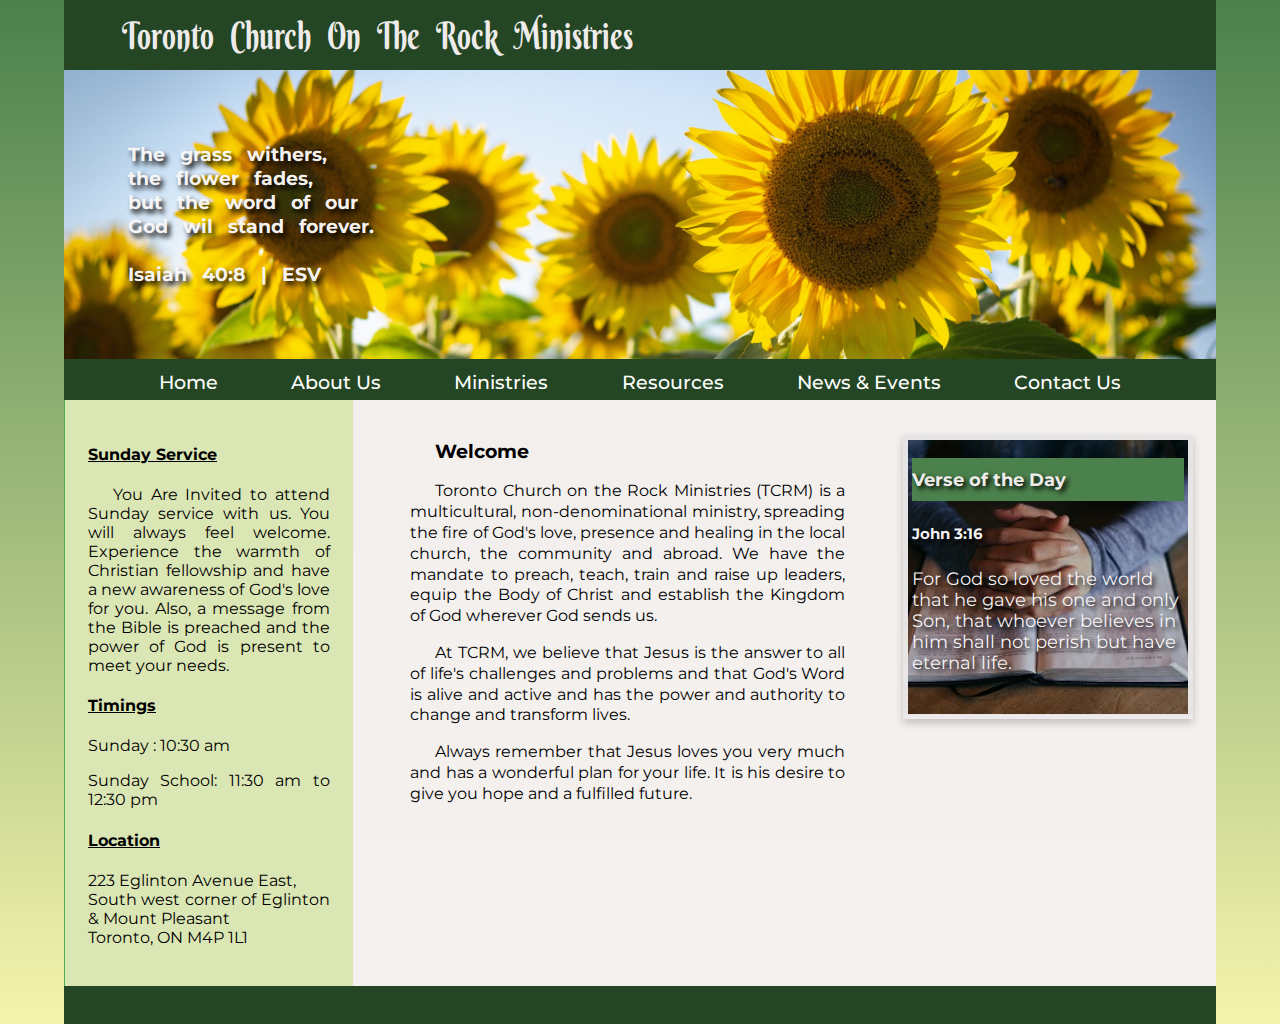
<file: index.html>
<!--Toronto Church on the Rock Ministries website with HTML and CSS-->
<!doctype html>
<html lang="en">

<head>
    <meta charset="utf-8">
    <meta name="viewport" content="width=device-width,initial-scale=1">
    <title>Toronto Church on the Rock Ministries</title>
    <link href='http://fonts.googleapis.com/css?family=Berkshire+Swash' rel='stylesheet' type='text/css'>
    <link rel="stylesheet" href="style/main.css">
    <link rel="stylesheet" href="https://cdnjs.cloudflare.com/ajax/libs/font-awesome/4.7.0/css/font-awesome.min.css">
    <link href="https://fonts.googleapis.com/css?family=Montserrat" rel="stylesheet">
    <link rel="stylesheet" href="https://use.fontawesome.com/releases/v5.3.1/css/all.css" integrity="sha384-mzrmE5qonljUremFsqc01SB46JvROS7bZs3IO2EmfFsd15uHvIt+Y8vEf7N7fWAU"
        crossorigin="anonymous">
    <script src="https://ajax.googleapis.com/ajax/libs/jquery/3.3.1/jquery.min.js"></script>
</head>

<body>
    <header class="header" id="header">
        <div class="church-title">
            <h1>Toronto Church On The Rock Ministries</h1>
        </div>
        <div>
            <img class="header-img" src="images/sunflower.jpg" alt="sunflowers in the field: Photo by Bonnie Kittle ">
            <h5 class="img-text">The grass withers,<br>the flower fades,<br>but the word of our<br> God wil stand
                forever.<br><br>
                Isaiah 40:8 | ESV</h5>
        </div>
    </header>

    <nav class="menu">
        <span class="ham-icon"><i class="fas fa-bars"></i></span>
        <div class="menu-list">
            <a class="menu-item" href="#header" selected>Home</a>
            <a class="menu-item" href="about.html">About Us</a>
            <a class="menu-item" href="ministries.html">Ministries</a>
            <a class="menu-item" href="resources.html">Resources</a>
            <a class="menu-item" href="news.html">News & Events</a>
            <a class="menu-item" href="contact.html">Contact us</a>
        </div>
    </nav>

    <main class="container">
        <!--Home section    -->
        <div id="home">
            <div class="service">
                <div>
                    <h4>Sunday Service</h4>
                    <p class="invite">You Are Invited
                        to attend Sunday service with us.
                        You will always feel welcome. Experience the warmth of Christian fellowship and have a new
                        awareness
                        of God's love for you. Also, a message from the Bible is preached and the power of God is
                        present to
                        meet your needs.</p>
                    <h4>Timings</h4>
                    <p>Sunday : 10:30 am</p>
                    <p>Sunday School: 11:30 am to 12:30 pm</p>
                    <h4>Location</h4>
                    <p>223 Eglinton Avenue East,<br>
                        South west corner of Eglinton & Mount Pleasant<br>
                        Toronto, ON M4P 1L1</p>
                </div>
            </div>
            <div class="welcome">
                <h3>Welcome</h3>
                <p>Toronto Church on the Rock Ministries (TCRM) is a multicultural, non-denominational ministry,
                    spreading
                    the fire of God's love, presence and healing in the local church, the community and abroad. We have
                    the mandate to preach, teach, train and raise up leaders, equip the Body of Christ and establish
                    the
                    Kingdom of God wherever God sends us.</p>
                <p>At TCRM, we believe that Jesus is the answer to all of life's challenges and problems and that God's
                    Word is alive and active and has the power and authority to change and transform lives.</p>
                <p>Always remember that Jesus loves you very much and has a wonderful plan for your life. It is his
                    desire
                    to give you hope and a fulfilled future.</p>
            </div>
            <div class="cards">
                <div class="card">
                    <img class="verse-img" src="images/Bible.jpg" alt="reading Bible and praying">
                    <div class="verse">
                        <h4>Verse of the Day</h4>
                        <h5 class="verse-author"></h5>
                        <p class="verse-content"></p>
                    </div>
                </div>
            </div>
        </div>
    </main>
    <footer>
        <div class="footer"></div>
    </footer>
</body>
<script src="js/app.js"></script>

</html>
</file>
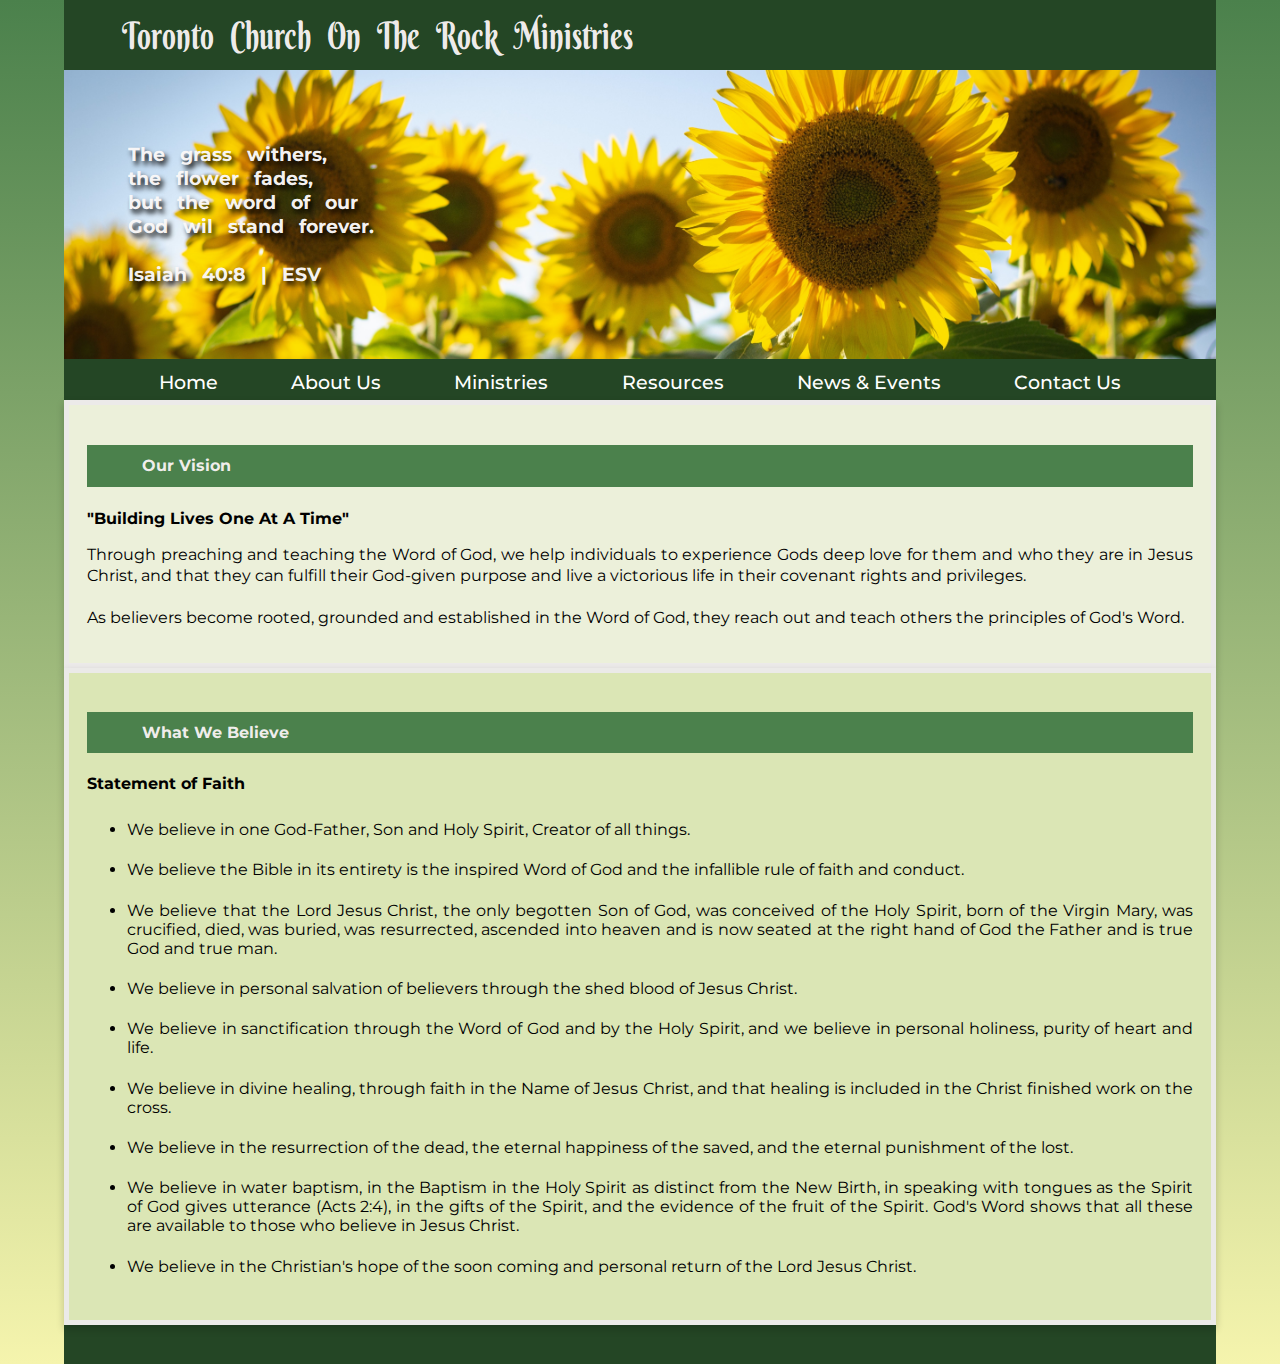
<file: about.html>
<!--Toronto Church on the Rock Ministries website with HTML and CSS-->
<!doctype html>
<html lang="en">

<head>
    <meta charset="utf-8">
    <meta name="viewport" content="width=device-width,initial-scale=1">
    <title>Toronto Church on the Rock Ministries</title>
    <link href='http://fonts.googleapis.com/css?family=Berkshire+Swash' rel='stylesheet' type='text/css'>
    <link rel="stylesheet" href="style/main.css">
    <link rel="stylesheet" href="https://cdnjs.cloudflare.com/ajax/libs/font-awesome/4.7.0/css/font-awesome.min.css">
    <link href="https://fonts.googleapis.com/css?family=Montserrat" rel="stylesheet">
    <link rel="stylesheet" href="https://use.fontawesome.com/releases/v5.3.1/css/all.css" integrity="sha384-mzrmE5qonljUremFsqc01SB46JvROS7bZs3IO2EmfFsd15uHvIt+Y8vEf7N7fWAU"
        crossorigin="anonymous">
    <script src="https://ajax.googleapis.com/ajax/libs/jquery/3.3.1/jquery.min.js"></script>
</head>

<body>
    <header class="header" id="header">
        <div class="church-title">
            <h1>Toronto Church On The Rock Ministries</h1>
        </div>
        <div>
            <img class="header-img" src="images/sunflower.jpg" alt="sunflowers in the field: Photo by Bonnie Kittle ">
            <h5 class="img-text">The grass withers,<br>the flower fades,<br>but the word of our<br> God wil stand
                forever.<br><br>
                Isaiah 40:8 | ESV</h5>
        </div>
    </header>

    <nav class="menu">
        <span class="ham-icon"><i class="fas fa-bars"></i></span>
        <div class="menu-list">
            <a class="menu-item" href="index.html" selected>Home</a>
            <a class="menu-item" href="#header">About Us</a>
            <a class="menu-item" href="ministries.html">Ministries</a>
            <a class="menu-item" href="resources.html">Resources</a>
            <a class="menu-item" href="news.html">News & Events</a>
            <a class="menu-item" href="contact.html">Contact us</a>
        </div>
    </nav>

    <main class="container">
        <!--About US section    -->
        <div id="about">
            <div class="vision card">
                <h4>Our Vision</h4>
                <p><b>"Building Lives One At A Time"</b></p>
                <p> Through preaching and teaching the Word of God, we help individuals to experience Gods
                    deep
                    love for them and who they are in Jesus Christ, and that they can fulfill their
                    God-given purpose and
                    live a victorious life in their covenant rights and privileges. <br><br>As believers
                    become rooted, grounded
                    and established in the Word of God, they reach out and teach others the principles of
                    God's Word.</p>
            </div>
            <div class="belief card">
                <h4>What We Believe</h4>
                <p><b>Statement of Faith</b></p>
                <ul>
                    <li>We believe in one God-Father, Son and Holy Spirit, Creator of all things.</li>
                    <li>We believe the Bible in its entirety is the inspired Word of God and the infallible rule of
                        faith and
                        conduct.</li>
                    <li>We believe that the Lord Jesus Christ, the only begotten Son of God, was conceived of the
                        Holy
                        Spirit,
                        born of the Virgin Mary, was crucified, died, was buried, was resurrected, ascended into
                        heaven
                        and is
                        now seated at the right hand of God the Father and is true God and true man.</li>
                    <li>We believe in personal salvation of believers through the shed blood of Jesus Christ.</li>
                    <li>We believe in sanctification through the Word of God and by the Holy Spirit, and we believe
                        in
                        personal
                        holiness, purity of heart and life.</li>
                    <li>We believe in divine healing, through faith in the Name of Jesus Christ, and that healing
                        is
                        included in
                        the Christ finished work on the cross.</li>
                    <li>We believe in the resurrection of the dead, the eternal happiness of the saved, and the
                        eternal
                        punishment of the lost.</li>
                    <li>We believe in water baptism, in the Baptism in the Holy Spirit as distinct from the New
                        Birth,
                        in
                        speaking with tongues as the Spirit of God gives utterance (Acts 2:4), in the gifts of the
                        Spirit, and the
                        evidence of the fruit of the Spirit. God&#39;s Word shows that all these are available to
                        those
                        who believe in
                        Jesus Christ.</li>
                    <li>We believe in the Christian&#39;s hope of the soon coming and personal return of the Lord
                        Jesus Christ.</li>
                </ul>
            </div>
        </div>
    </main>
    <footer>
        <div class="footer"></div>
    </footer>
</body>

<script src="js/app.js"></script>
</html>
</file>
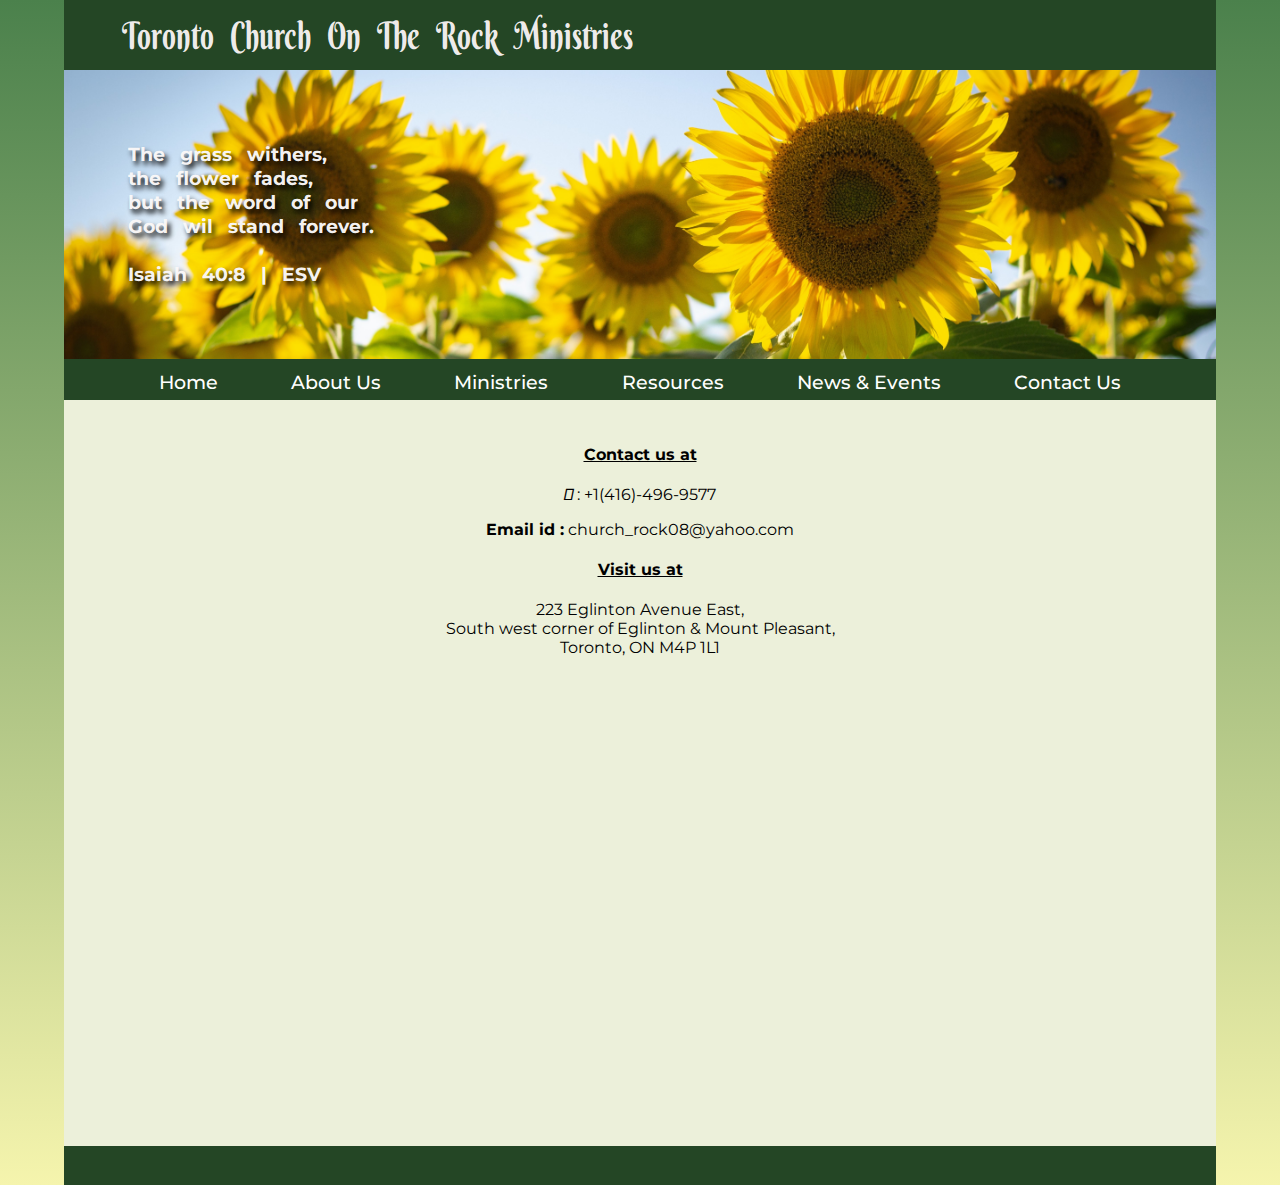
<file: contact.html>
<!--Toronto Church on the Rock Ministries website with HTML and CSS-->
<!doctype html>
<html lang="en">

<head>
    <meta charset="utf-8">
    <meta name="viewport" content="width=device-width,initial-scale=1">
    <title>Toronto Church on the Rock Ministries</title>
    <link href='http://fonts.googleapis.com/css?family=Berkshire+Swash' rel='stylesheet' type='text/css'>
    <link rel="stylesheet" href="style/main.css">
    <link rel="stylesheet" href="https://cdnjs.cloudflare.com/ajax/libs/font-awesome/4.7.0/css/font-awesome.min.css">
    <link href="https://fonts.googleapis.com/css?family=Montserrat" rel="stylesheet">
    <link rel="stylesheet" href="https://use.fontawesome.com/releases/v5.5.0/css/all.css" integrity="sha384-B4dIYHKNBt8Bc12p+WXckhzcICo0wtJAoU8YZTY5qE0Id1GSseTk6S+L3BlXeVIU"
        crossorigin="anonymous">
    <script src="https://ajax.googleapis.com/ajax/libs/jquery/3.3.1/jquery.min.js"></script>
</head>

<body>
    <header class="header" id="header">
        <div class="church-title">
            <h1>Toronto Church On The Rock Ministries</h1>
        </div>
        <div>
            <img class="header-img" src="images/sunflower.jpg" alt="sunflowers in the field: Photo by Bonnie Kittle ">
            <h5 class="img-text">The grass withers,<br>the flower fades,<br>but the word of our<br> God wil stand
                forever.<br><br>
                Isaiah 40:8 | ESV</h5>
        </div>
    </header>

    <nav class="menu">
        <span class="ham-icon"><i class="fas fa-bars"></i></span>
        <div class="menu-list">
            <a class="menu-item" href="index.html" selected>Home</a>
            <a class="menu-item" href="about.html">About Us</a>
            <a class="menu-item" href="#ministries">Ministries</a>
            <a class="menu-item" href="#resources">Resources</a>
            <a class="menu-item" href="#news">News & Events</a>
            <a class="menu-item" href="#header">Contact us</a>
        </div>
    </nav>

    <main class="container">
        <!--About US section    -->
        <div id="contact">
            <div class="phone-email">
                <h4>Contact us at</h4>
                <p><i class="fas fa-phone"></i> : +1(416)-496-9577 </p>
                <p><b>Email id :</b> church_rock08@yahoo.com</p>
            </div>
            <div class="location">
                <h4>Visit us at</h4>
                <p>223 Eglinton Avenue East,<br>
                    South west corner of Eglinton & Mount Pleasant,<br>
                    Toronto, ON M4P 1L1</p>
                <div class="mapouter">
                    <div class="gmap_canvas">
                        <iframe class="gmap" id="gmap_canvas" src="https://maps.google.com/maps?q=223%20Eglinton%20Avenue%20East&t=&z=13&ie=UTF8&iwloc=&output=embed"
                            frameborder="0" scrolling="no" marginheight="0" marginwidth="0">
                        </iframe>
                        <a href="https://www.pureblack.de/webdesign-kiel/"></a>
                    </div>
                </div>
            </div>
        </div>
    </main>
    <footer>
        <div class="footer"></div>
    </footer>
</body>
<script src="js/app.js"></script>
</html>
</file>
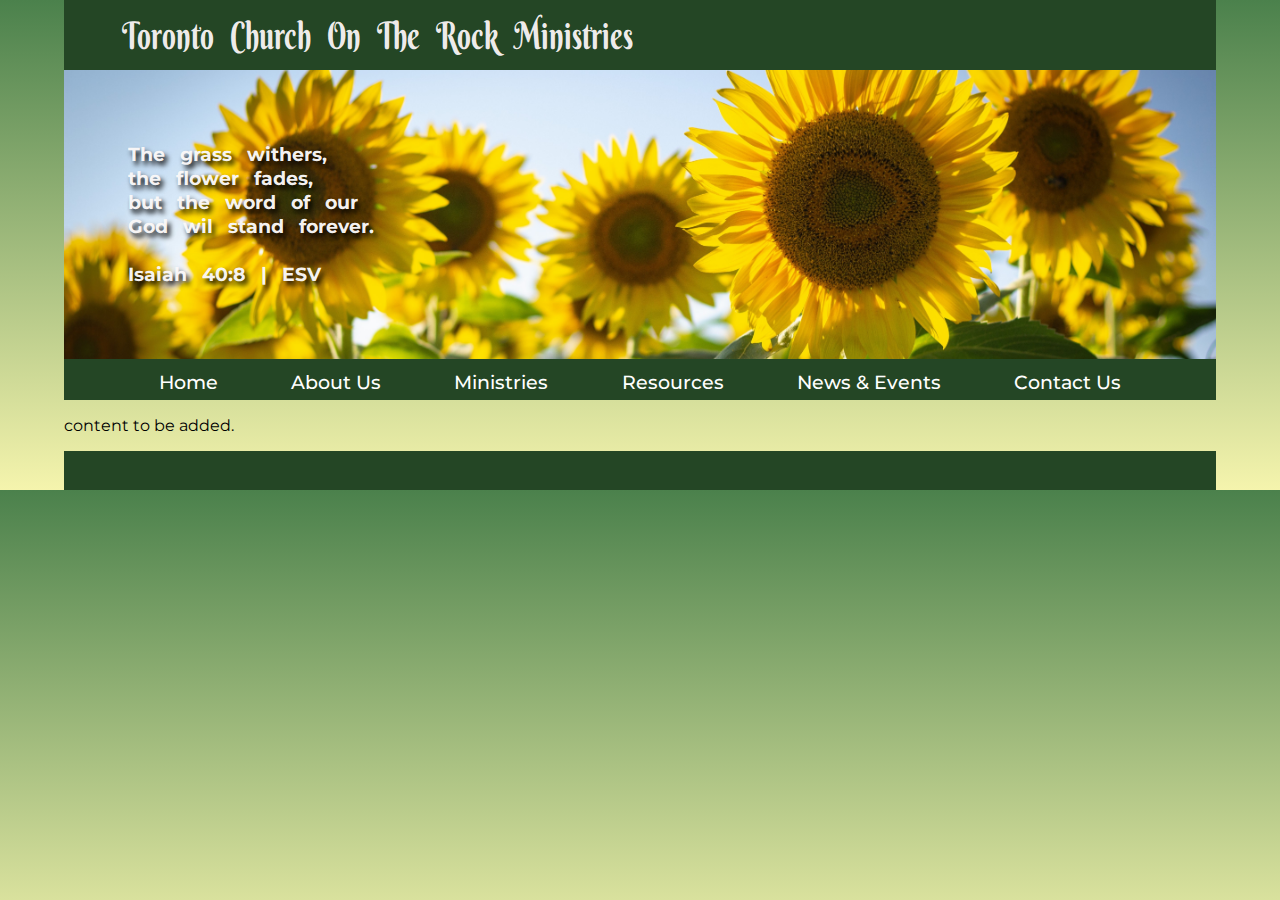
<file: ministries.html>
<!--Toronto Church on the Rock Ministries website with HTML and CSS-->
<!doctype html>
<html lang="en">

<head>
    <meta charset="utf-8">
    <meta name="viewport" content="width=device-width,initial-scale=1">
    <title>Toronto Church on the Rock Ministries</title>
    <link href='http://fonts.googleapis.com/css?family=Berkshire+Swash' rel='stylesheet' type='text/css'>
    <link rel="stylesheet" href="style/main.css">
    <link rel="stylesheet" href="https://cdnjs.cloudflare.com/ajax/libs/font-awesome/4.7.0/css/font-awesome.min.css">
    <link href="https://fonts.googleapis.com/css?family=Montserrat" rel="stylesheet">
    <link rel="stylesheet" href="https://use.fontawesome.com/releases/v5.5.0/css/all.css" integrity="sha384-B4dIYHKNBt8Bc12p+WXckhzcICo0wtJAoU8YZTY5qE0Id1GSseTk6S+L3BlXeVIU"
        crossorigin="anonymous">
    <script src="https://ajax.googleapis.com/ajax/libs/jquery/3.3.1/jquery.min.js"></script>
</head>

<body>
    <header class="header" id="header">
        <div class="church-title">
            <h1>Toronto Church On The Rock Ministries</h1>
        </div>
        <div>
            <img class="header-img" src="images/sunflower.jpg" alt="sunflowers in the field: Photo by Bonnie Kittle ">
            <h5 class="img-text">The grass withers,<br>the flower fades,<br>but the word of our<br> God wil stand
                forever.<br><br>
                Isaiah 40:8 | ESV</h5>
        </div>
    </header>

    <nav class="menu">
        <span class="ham-icon"><i class="fas fa-bars"></i></span>
        <div class="menu-list">
            <a class="menu-item" href="index.html" selected>Home</a>
            <a class="menu-item" href="about.html">About Us</a>
            <a class="menu-item" href="#header">Ministries</a>
            <a class="menu-item" href="resources.html">Resources</a>
            <a class="menu-item" href="news.html">News & Events</a>
            <a class="menu-item" href="contact.html">Contact us</a>
        </div>
    </nav>

    <main class="container">
        <!--About US section    -->
        <div id="ministries">
            <p>content to be added.</p>
        </div>
    </main>
    <footer>
        <div class="footer"></div>
    </footer>
</body>
<script src="js/app.js"></script>
</html>
</file>
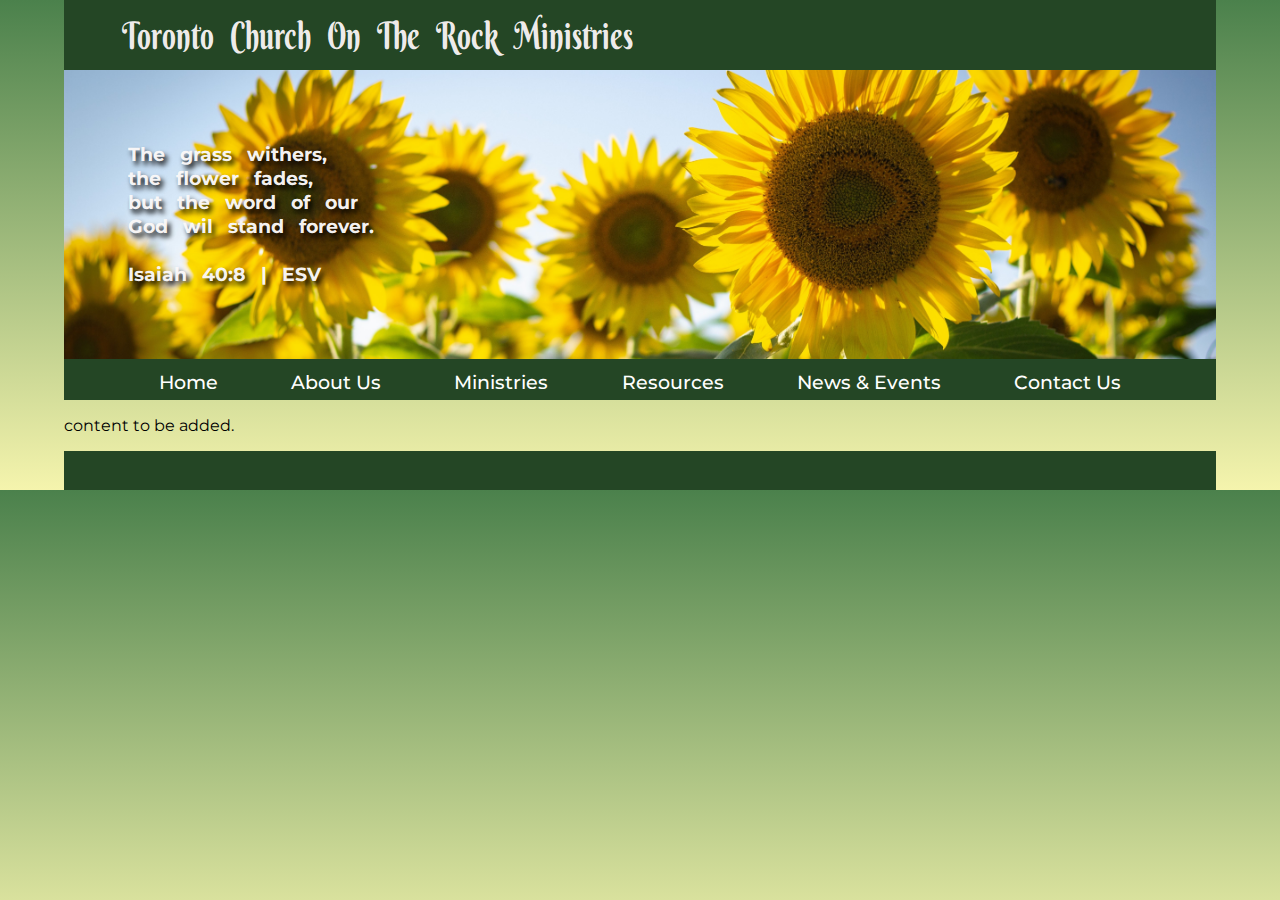
<file: news.html>
<!--Toronto Church on the Rock Ministries website with HTML and CSS-->
<!doctype html>
<html lang="en">

<head>
    <meta charset="utf-8">
    <meta name="viewport" content="width=device-width,initial-scale=1">
    <title>Toronto Church on the Rock Ministries</title>
    <link href='http://fonts.googleapis.com/css?family=Berkshire+Swash' rel='stylesheet' type='text/css'>
    <link rel="stylesheet" href="style/main.css">
    <link rel="stylesheet" href="https://cdnjs.cloudflare.com/ajax/libs/font-awesome/4.7.0/css/font-awesome.min.css">
    <link href="https://fonts.googleapis.com/css?family=Montserrat" rel="stylesheet">
    <link rel="stylesheet" href="https://use.fontawesome.com/releases/v5.5.0/css/all.css" integrity="sha384-B4dIYHKNBt8Bc12p+WXckhzcICo0wtJAoU8YZTY5qE0Id1GSseTk6S+L3BlXeVIU"
        crossorigin="anonymous">
    <script src="https://ajax.googleapis.com/ajax/libs/jquery/3.3.1/jquery.min.js"></script>
</head>

<body>
    <header class="header" id="header">
        <div class="church-title">
            <h1>Toronto Church On The Rock Ministries</h1>
        </div>
        <div>
            <img class="header-img" src="images/sunflower.jpg" alt="sunflowers in the field: Photo by Bonnie Kittle ">
            <h5 class="img-text">The grass withers,<br>the flower fades,<br>but the word of our<br> God wil stand
                forever.<br><br>
                Isaiah 40:8 | ESV</h5>
        </div>
    </header>

    <nav class="menu">
        <span class="ham-icon"><i class="fas fa-bars"></i></span>
        <div class="menu-list">
            <a class="menu-item" href="index.html" selected>Home</a>
            <a class="menu-item" href="about.html">About Us</a>
            <a class="menu-item" href="ministries.html">Ministries</a>
            <a class="menu-item" href="resources.html">Resources</a>
            <a class="menu-item" href="#header">News & Events</a>
            <a class="menu-item" href="contact.html">Contact us</a>
        </div>
    </nav>

    <main class="container">
        <!--About US section    -->
        <div id="news">
            <p>content to be added.</p>
        </div>
    </main>
    <footer>
        <div class="footer"></div>
    </footer>
</body>
<script src="js/app.js"></script>
</html>
</file>
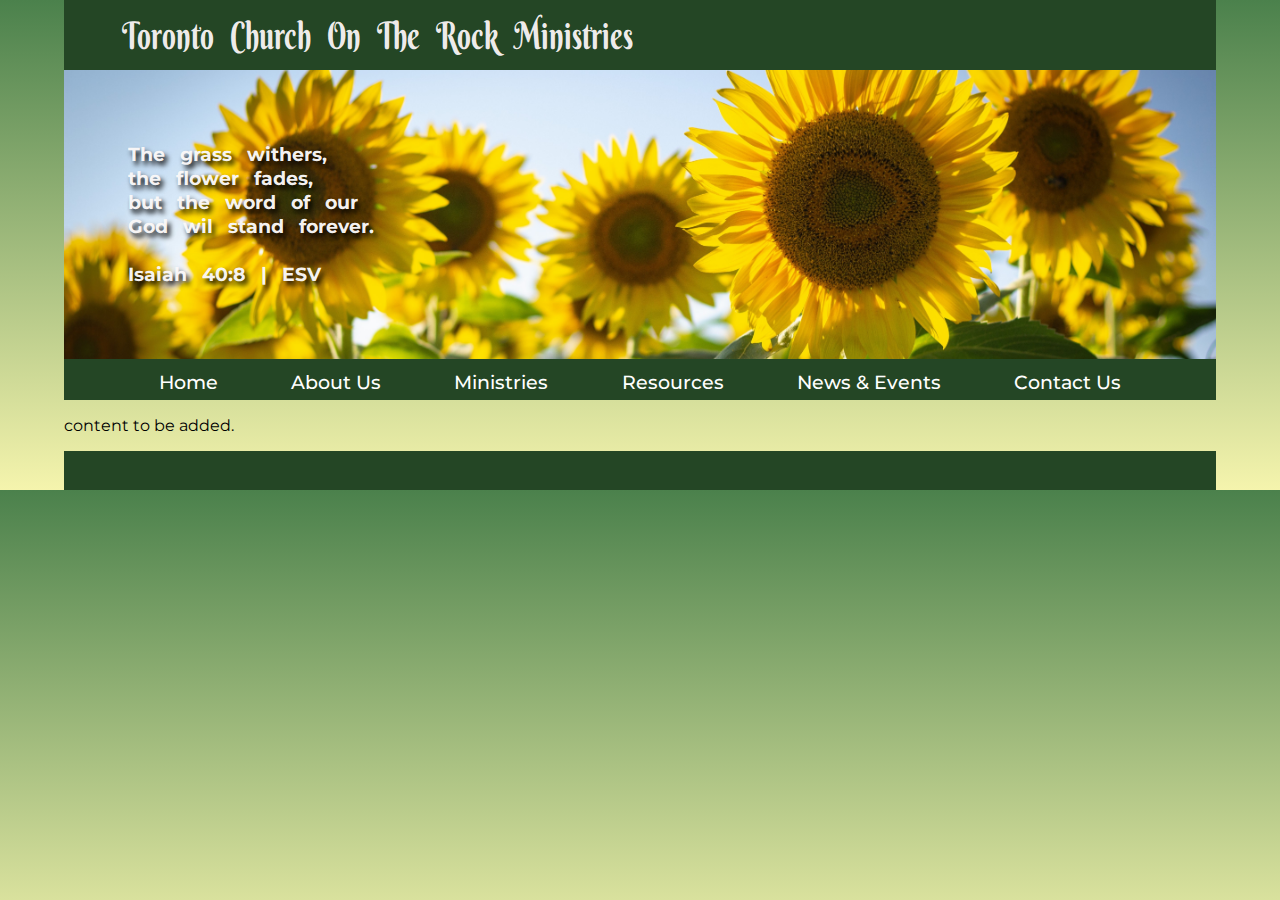
<file: resources.html>
<!--Toronto Church on the Rock Ministries website with HTML and CSS-->
<!doctype html>
<html lang="en">

<head>
    <meta charset="utf-8">
    <meta name="viewport" content="width=device-width,initial-scale=1">
    <title>Toronto Church on the Rock Ministries</title>
    <link href='http://fonts.googleapis.com/css?family=Berkshire+Swash' rel='stylesheet' type='text/css'>
    <link rel="stylesheet" href="style/main.css">
    <link rel="stylesheet" href="https://cdnjs.cloudflare.com/ajax/libs/font-awesome/4.7.0/css/font-awesome.min.css">
    <link href="https://fonts.googleapis.com/css?family=Montserrat" rel="stylesheet">
    <link rel="stylesheet" href="https://use.fontawesome.com/releases/v5.5.0/css/all.css" integrity="sha384-B4dIYHKNBt8Bc12p+WXckhzcICo0wtJAoU8YZTY5qE0Id1GSseTk6S+L3BlXeVIU"
        crossorigin="anonymous">
    <script src="https://ajax.googleapis.com/ajax/libs/jquery/3.3.1/jquery.min.js"></script>
</head>

<body>
    <header class="header" id="header">
        <div class="church-title">
            <h1>Toronto Church On The Rock Ministries</h1>
        </div>
        <div>
            <img class="header-img" src="images/sunflower.jpg" alt="sunflowers in the field: Photo by Bonnie Kittle ">
            <h5 class="img-text">The grass withers,<br>the flower fades,<br>but the word of our<br> God wil stand
                forever.<br><br>
                Isaiah 40:8 | ESV</h5>
        </div>
    </header>

    <nav class="menu">
        <span class="ham-icon"><i class="fas fa-bars"></i></span>
        <div class="menu-list">
            <a class="menu-item" href="index.html" selected>Home</a>
            <a class="menu-item" href="about.html">About Us</a>
            <a class="menu-item" href="ministries.html">Ministries</a>
            <a class="menu-item" href="#header">Resources</a>
            <a class="menu-item" href="news.html">News & Events</a>
            <a class="menu-item" href="contact.html">Contact us</a>
        </div>
    </nav>

    <main class="container">
        <!--About US section    -->
        <div id="resources">
            <p>content to be added.</p>
        </div>
    </main>
    <footer>
        <div class="footer"></div>
    </footer>
</body>
<script src="js/app.js"></script>
</html>
</file>
<file: style/main.css>
/*Css code for Church website*/

body {
  width: 100%;
  height: 100%;
  margin:0;
  font-family: 'Montserrat', sans-serif;
  background: -webkit-gradient(linear, left top, left bottom, from(#4b814c), to(#f5f4ad));
  background: -webkit-linear-gradient(top, #4b814c 0%, #f5f4ad 100%);
  background: -o-linear-gradient(top, #4b814c 0%, #f5f4ad 100%);
  background: linear-gradient(180deg, #4b814c 0%, #f5f4ad 100%); 
}


/*header*/
.header {
  width: 90%;
  margin-left: 5%;
  margin-right: 5%;
  background-color:#244625;
/*  background:#3b5f3d;*/
  display: inline-block;
  word-spacing: 10px;
}


.church-title {
  font-family: 'Berkshire Swash',Helvetica, sans-serif;
  width: 100%;
  text-align: left;
  color:rgba(245, 241, 241, 0.973);
}

h1 {
  padding-left:5%;
  font-weight: lighter;
  font-size: 1.7em;
  -webkit-transform: scale(1, 1.4);
      -ms-transform: scale(1, 1.4);
          transform: scale(1, 1.4);
}

.header-img {
    position: relative;
    height : 289px;
    width : 100%;
    -o-object-fit: cover;
       object-fit: cover;
}


.img-text {
    position: absolute;
    top: 110px;
    left: 10%;
    font-weight: bold;
    font-size: 1.2em;
    color: rgba(250, 248, 248, 0.973);
    text-shadow: 3px 4px 5px rgb(0, 0, 0);
}



/*navbar*/
.menu {
  background-color:#244625;
  width: 90%;
  margin-left: 5%;
  margin-right: 5%;
  text-transform: capitalize;
  padding: 0.5% 0%;
}


.menu-list {
  list-style: none;
  text-align: center;
}


.menu-item {
  color:#fff;
  padding: 3% 3% 0.5% 3%;
  text-decoration: none;
  font-size: 1.2em;
  font-weight: 500;
  cursor: pointer;
  white-space: nowrap;
}


.menu-item:hover {
  background-color: #75b877;
  color: #000;
}


/*hamburger icon will not be displayed in default mode*/
.ham-icon {
  display: none;
  padding: 0;
  border: 0;
}


/*main*/
.container {
  width: 90%;
  margin-left: 5%;
  margin-right: 5%;
}

#home { 
  display:-webkit-box; 
  display:-ms-flexbox; 
  display:flex;
}


.service {
    width:25%;
    background: #dbe6b5;
    padding: 2% 2% 2% 2%;
    text-align: justify;
    border-left:solid 1px #4CAF50;
    
}

.invite {
  text-indent: 25px;
}

.service h4{
    -webkit-text-decoration: underline solid black;
            text-decoration: underline solid black;;
}

.welcome {
    text-indent: 25px;
    padding:2% 5% 5% 5%;
    width:45%;
    background: rgba(245, 241, 241, 0.973);
    text-align: justify;
    line-height: 1.3em;
}

.cards {
    padding-top: 3%;
    padding-right: 2%;
    width: 30%;
    background: rgba(245, 241, 241, 0.973);
}

.card {
  /* Add shadows to create the "card" effect */
  -webkit-box-shadow: 0 4px 8px 0 rgba(0,0,0,0.2);
          box-shadow: 0 4px 8px 0 rgba(0,0,0,0.2);
  -webkit-transition: 0.3s;
  -o-transition: 0.3s;
  transition: 0.3s;
  outline: 5px solid rgba(235, 233, 233, 0.973);
  outline-offset: -5px;
  position: relative;
  display: inline-block;
}

.verse-img{
  width : 100%;
  height: 280px;
  -o-object-fit: cover;
     object-fit: cover;

}

.card h4 {
    background: #4b814c;
    padding: 4% 0%;
    color: rgba(245, 241, 241, 0.973);
}

/* On mouse-over, add a deeper shadow */
.card:hover {
  -webkit-box-shadow: 0 8px 16px 0 rgba(0,0,0,0.2);
          box-shadow: 0 8px 16px 0 rgba(0,0,0,0.2);
}

/* Add some padding inside the card container */
.verse {
  padding: 0% 3% 3% 3%;
  position: absolute;
  top: 0%;
  left: 0%;
  -webkit-box-sizing: border-box;
          box-sizing: border-box;
  font-size: 1.1em;
  color: rgba(250, 248, 248, 0.973);
  text-shadow: 3px 3px 5px rgb(0, 0, 0);
}

/*About.html style*/

#about {
    width:100%;
    text-align: justify;
}

.vision {
    background:#ecf0da;
    padding:2%;
    line-height: 1.3em;
}

.vision h4,
.belief h4 {
  padding:1% 1% 1% 5%;
}

.belief {
    background:#dbe6b5;;
    padding: 2%;
}

.belief li{
  padding:1% 0%;
}

.vision:hover,
.belief li:hover{
    font-weight: bold;
}


/*contact page*/
#contact {
  text-align: center;
  background:#ecf0da;
  padding:2%;
  
}
.phone-email {
  width :100%;
}

.location {
  width : 50%;
  padding-left:25%;
  padding-right:25%;
  text-align: center;
}

.phone-email h4,
.location h4 {
  padding:0;
  text-decoration: underline;
}

.gmap {
  width: 100%;
  height: 450px; 
}

.mapouter {
  height: 450px;
  width: 100%;
  text-align: center;
}

.gmap_canvas {
  overflow: hidden;
  background: none !important;
  height: 450px;
  width: 100%;
}


/*footer*/
.footer {
  background:#244625;
  width:90%;
  padding: 1.5% 0%;
  margin-left:5%;
  margin-right:5%;
}


/**Media Query for Mobile display**/
@media screen and (max-width:550px)
{ 
  .container,
  .header,
  .menu,
  .footer {
    width : 100%;
    margin-left: 0;
    margin-right: 0;
  }

  .fa-bars {
    font-size :23px;
    padding-left : 2%;
  }

  h1 {
    font-size: 1.4em;
  }

  .header-img {
    height : 200px;
  }


 .img-text {
   font-size: 1em;
  }

  .menu {
    padding :0
  }

  .menu-list {
    display: none;
  }

  .ham-icon {
    display: inline-block;
    position: relative;
    padding:  0.5% 3%;
    color:#fff;
  }

  .menu-list-click { 
    display: block;
    position: absolute;
    opacity: 1;
    -webkit-transition-delay: 0.2s;
         -o-transition-delay: 0.2s;
            transition-delay: 0.2s;
  }


  .menu-item {
    background-color: #4b814c;
    display: block;
    padding: 5%;
    color:#fff;
    width: 200px;
    -webkit-box-shadow: 0px 8px 16px 0px rgba(0,0,0,0.2);
            box-shadow: 0px 8px 16px 0px rgba(0,0,0,0.2);
    float: none;
    position: relative;
    z-index: 1;
    font-size: 1.1em;
  }
  
  #home {
    -webkit-box-orient: vertical;
    -webkit-box-direction: normal;
        -ms-flex-direction: column;
            flex-direction: column;
  }
  
  .welcome {
    width:90%;
    margin:0;
    -webkit-box-ordinal-group :1;
        -ms-flex-order :0;
            order :0;
  }

  .service {
    width:95%;
    -webkit-box-ordinal-group :2;
        -ms-flex-order :1;
            order :1;
  }

  .cards {
    width :98%;
    -webkit-box-ordinal-group :3;
        -ms-flex-order :2;
            order :2;
    padding:1%;
    text-align: center;
  }

  .vision,
  .belief {
    width :90%;
    padding:5%;
  }

  .location {
    width : 90%;
    padding-left:5%;
    padding-right:5%;
  }
  .gmap_canvas,
  .mapouter,
  .gmap {
    height: 350px; 
  }
}


/*Media query for tablet display**/
@media screen and (min-width:551px) and (max-width:780px)
{
  container,
  .header,
  .menu,
  .footer {
    width : 100%;
    margin-left: 0;
    margin-right: 0;
  }

  h1 {
    font-size: 1.4em;
  }

  .header-img {
    height : 250px;
  }

 .img-text {
   font-size: 1.2em;
  }

  .menu-item {
    font-size: 1em;
    padding-left:1.5%;
    padding-right:1.5%;
  }
  
  #home {
    -ms-flex-wrap: wrap;
        flex-wrap: wrap;
  }
  
  .welcome {
    width:50%;
    margin:0;
    -webkit-box-ordinal-group :1;
        -ms-flex-order :0;
            order :0;
  }

  .service {
    width:95%;
    -webkit-box-ordinal-group :3;
        -ms-flex-order :2;
            order :2;
  }

  .cards {
    width :35%;
    -webkit-box-ordinal-group :2;
        -ms-flex-order :1;
            order :1;
    padding: 12% 2% 2% 2%;
    text-align: center;
  }

  .verse-img {
    height: 350px;
  }
  .vision,
  .belief {
    width :90%;
    padding:5%;
  }

  .location {
    width : 90%;
    padding-left:5%;
    padding-right:5%;
  }
  .gmap_canvas,
  .mapouter,
  .gmap {
    width: 90%;
    margin-left:5%;
    margin-right:5%;
    height: 320px; 
  }
}
</file>
